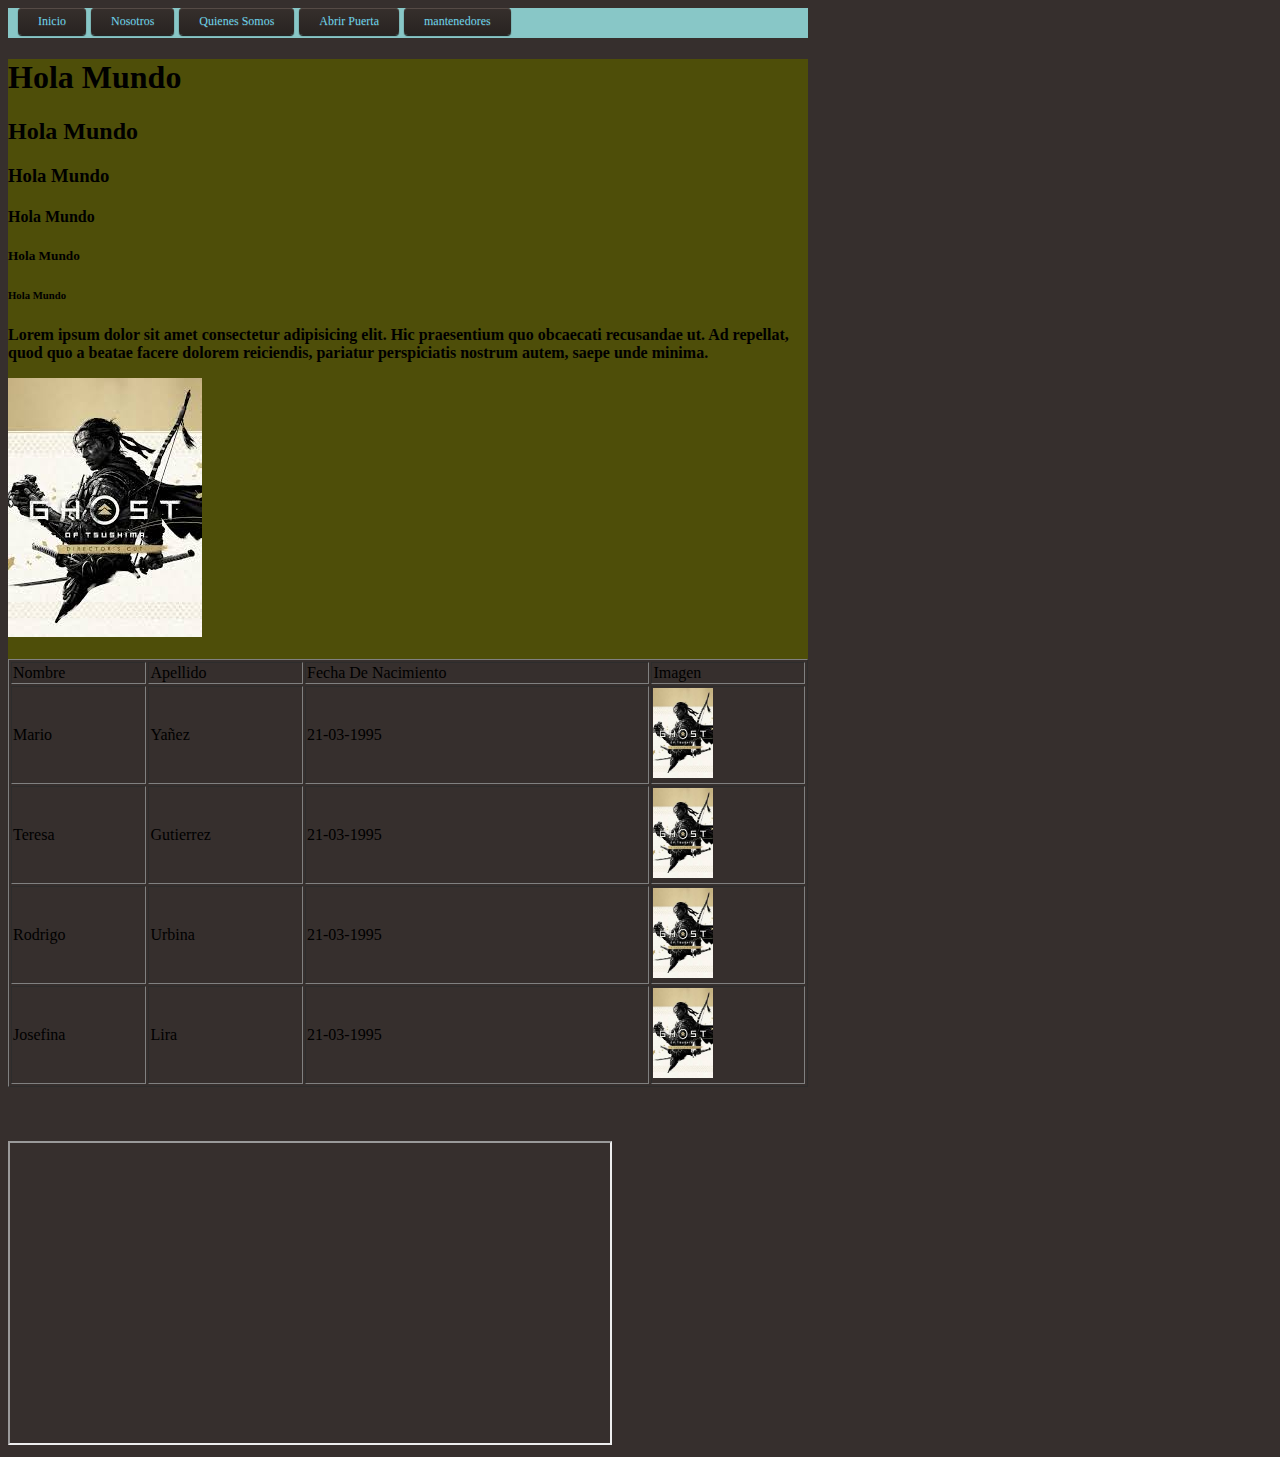
<file: Desarmar y checar/index.html>
<!DOCTYPE html>
<html lang="en">
<head>
    <meta charset="UTF-8">
    <meta name="viewport" content="width=device-width, initial-scale=1.0">
    <link rel="stylesheet" href="css/estilos.css">
    <link rel="stylesheet" href="css/estiloMenu.css">

    <title>Mi Primera Página web</title>
</head>
<body>
    <header>
        <nav>
            <ul class="dark_menu">
                <li><a href="#">Inicio</a></li>
                <li><a href="vistas/nosotros.html">Nosotros</a></li>
                <li><a href="vistas/quienes_somos.html">Quienes Somos</a></li>
                <li><a href="#">Abrir Puerta</a>
                    <ul>
                        <li><a href="vistas/puerta/presionar_boton.html">Presionar Botón</a></li>
                        <li><a href="vistas/puerta/abrir_puerta.html">Abrir Puerta</a></li>
                        <li><a href="#">Salir</a></li>
                    </ul>
                </li>
                <li><a href="vistas/mantenedores.html">mantenedores</a></li>
            </ul>
        </nav>
    </header>
    <!--Esta es mi primera página web-->
    
    <div class="cuerpo">
        <h1>Hola Mundo</h1>
        <h2>Hola Mundo</h2>
        <h3>Hola Mundo</h3>
        <h4>Hola Mundo</h4>
        <h5>Hola Mundo</h5>
        <h6>Hola Mundo</h6>
        <p>
        <strong>Lorem ipsum dolor sit amet consectetur adipisicing elit. Hic praesentium quo obcaecati recusandae ut. 
            Ad repellat, quod quo a beatae facere dolorem reiciendis, pariatur perspiciatis nostrum autem, saepe unde 
            minima.
        </strong>
        </p>
        <img src="img/ghost.jpg" alt="Revisa No cargo la imagen"><br><br>
    </div>
    <table border="1px" style="width: 800px;">
        <tr>
            <td>Nombre</td>
            <td>Apellido</td>
            <td>Fecha De Nacimiento</td>
            <td>Imagen</td>
        </tr>
        <tr>
            <td>Mario</td>
            <td>Yañez</td>
            <td>21-03-1995</td>
            <td><img style="width: 60px; height: 90px;" src="img/ghost.jpg" alt=""></td>
        </tr>
        <tr>
            <td>Teresa</td>
            <td>Gutierrez</td>
            <td>21-03-1995</td>
            <td><img style="width: 60px; height: 90px;" src="img/ghost.jpg" alt=""></td>
        </tr>   
        <tr>
            <td>Rodrigo</td>
            <td>Urbina</td>
            <td>21-03-1995</td>
            <td><img style="width: 60px; height: 90px;" src="img/ghost.jpg" alt=""></td>
        </tr>           

        <tr>
            <td>Josefina</td>
            <td>Lira</td>
            <td>21-03-1995</td>
            <td><img style="width: 60px; height: 90px;" src="img/ghost.jpg" alt=""></td>
        </tr>        
    </table>
    <br><br><br>
    <iframe width="600" height="300" src="https://www.youtube.com/embed/UT2BDnG4HVM" 
    title="Hola Clase de DUOC" 
    frameborder="100" allow="accelerometer; autoplay; clipboard-write; encrypted-media; gyroscope; 
    picture-in-picture; web-share" allowfullscreen></iframe>
    
</body>
</html>
</file>
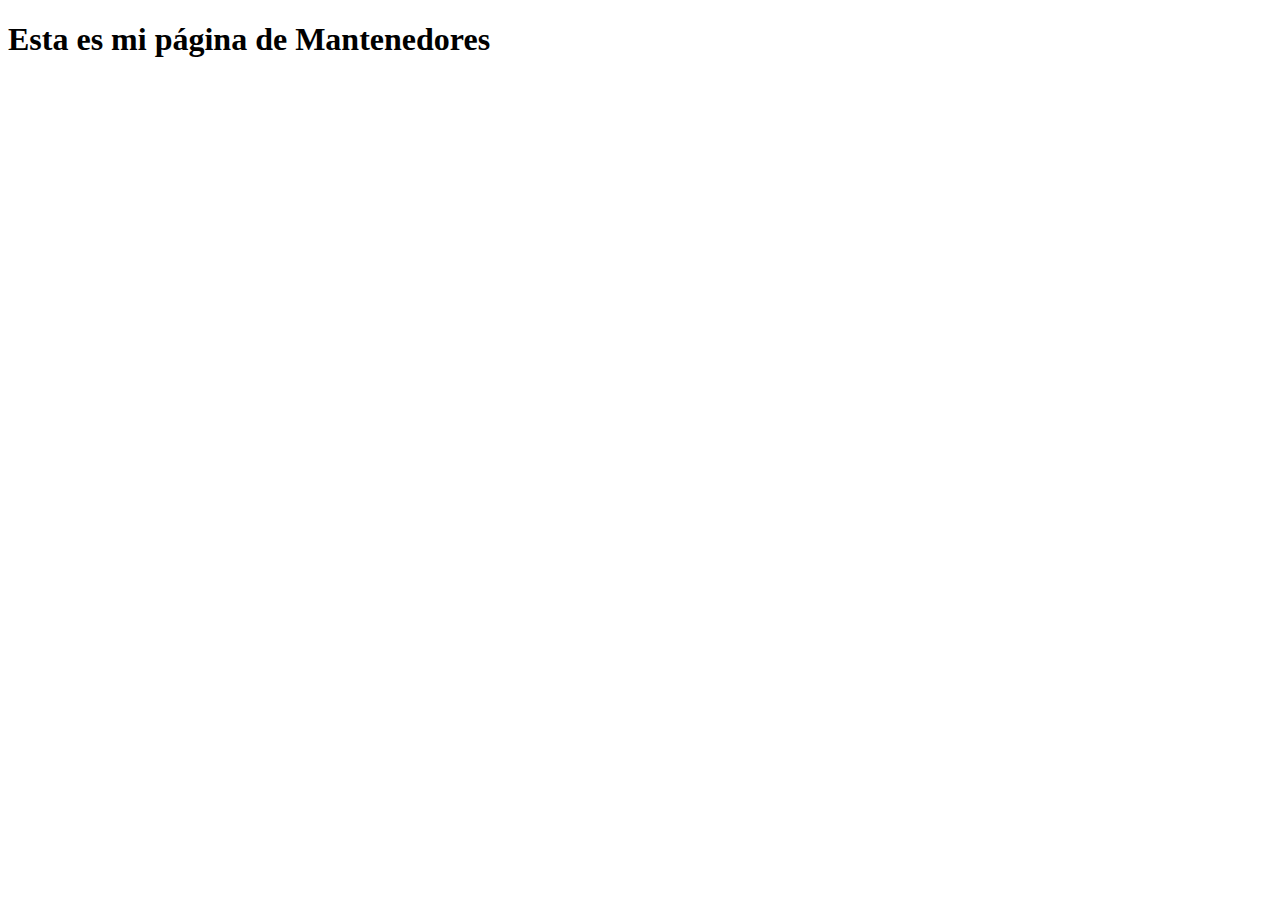
<file: Desarmar y checar/vistas/mantenedores.html>
<!DOCTYPE html>
<html lang="en">
<head>
    <meta charset="UTF-8">
    <meta name="viewport" content="width=device-width, initial-scale=1.0">
    <title>Document</title>
</head>
<body>
    <h1>Esta es mi página de Mantenedores</h1>
</body>
</html>
</file>
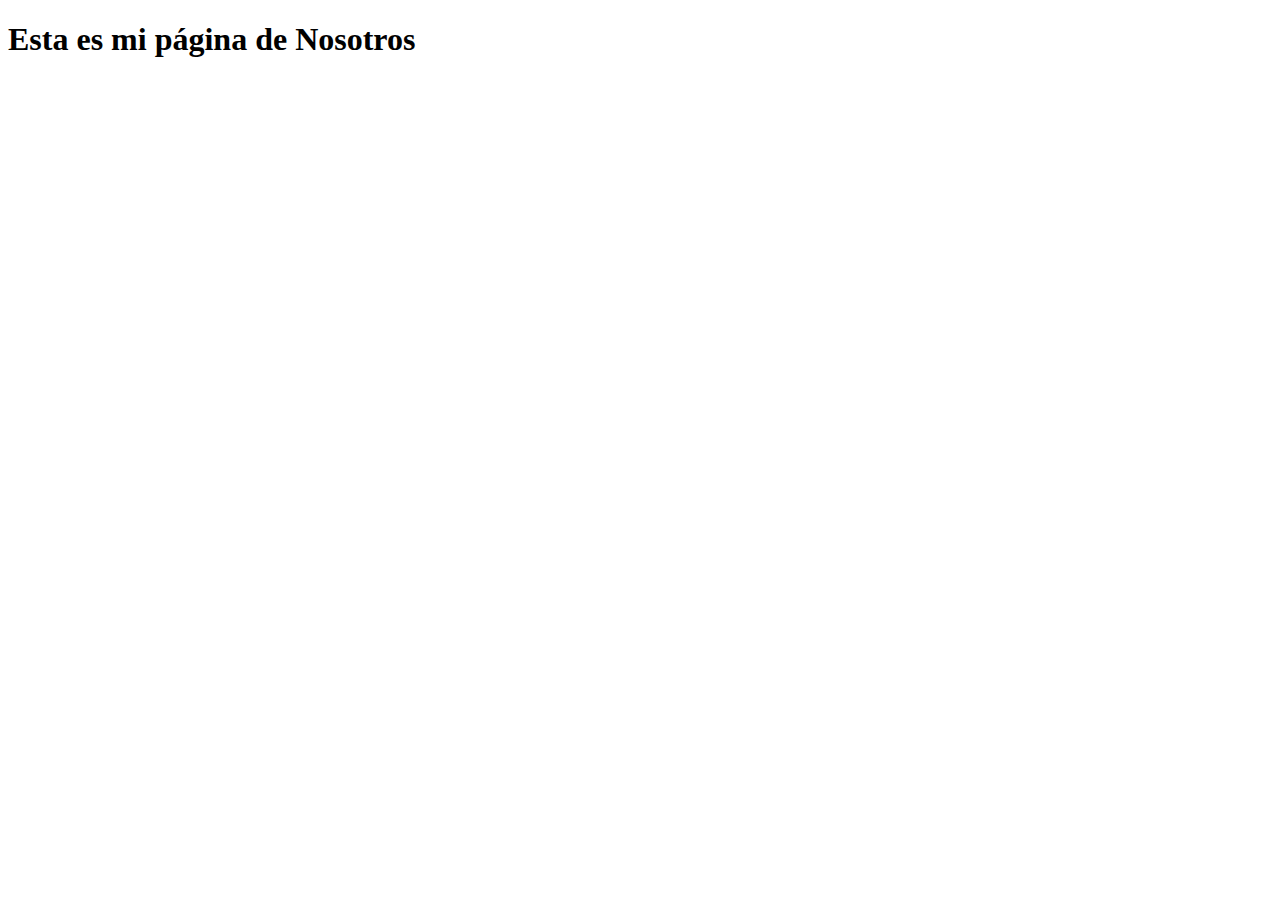
<file: Desarmar y checar/vistas/nosotros.html>
<!DOCTYPE html>
<html lang="en">
<head>
    <meta charset="UTF-8">
    <meta name="viewport" content="width=device-width, initial-scale=1.0">
    <title>Document</title>
</head>
<body>
    <h1>Esta es mi página de Nosotros</h1>
</body>
</html>
</file>
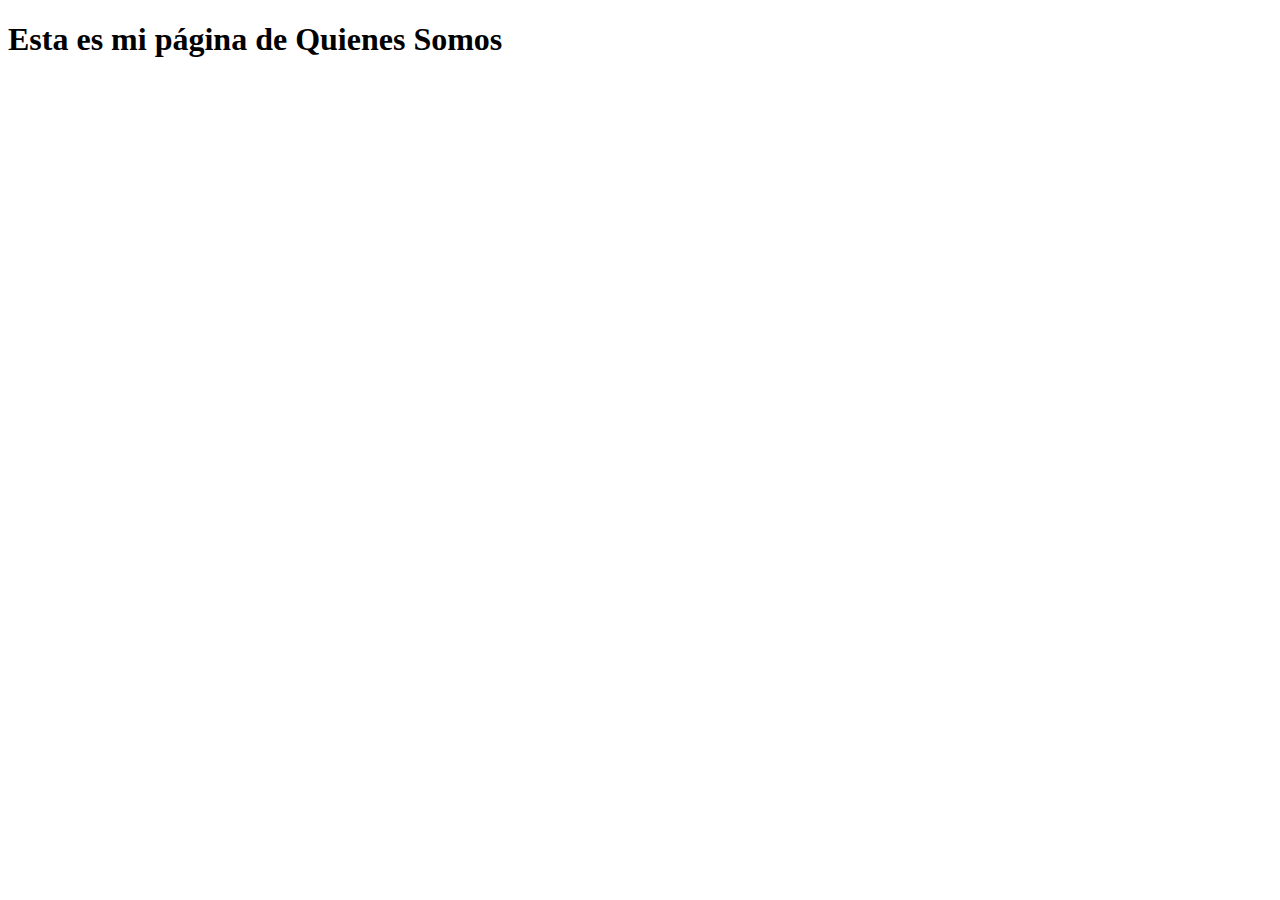
<file: Desarmar y checar/vistas/quienes_somos.html>
<!DOCTYPE html>
<html lang="en">
<head>
    <meta charset="UTF-8">
    <meta name="viewport" content="width=device-width, initial-scale=1.0">
    <title>Document</title>
</head>
<body>
    <h1>Esta es mi página de Quienes Somos</h1>
<footer>
    
</footer>
</body>
</html>
</file>
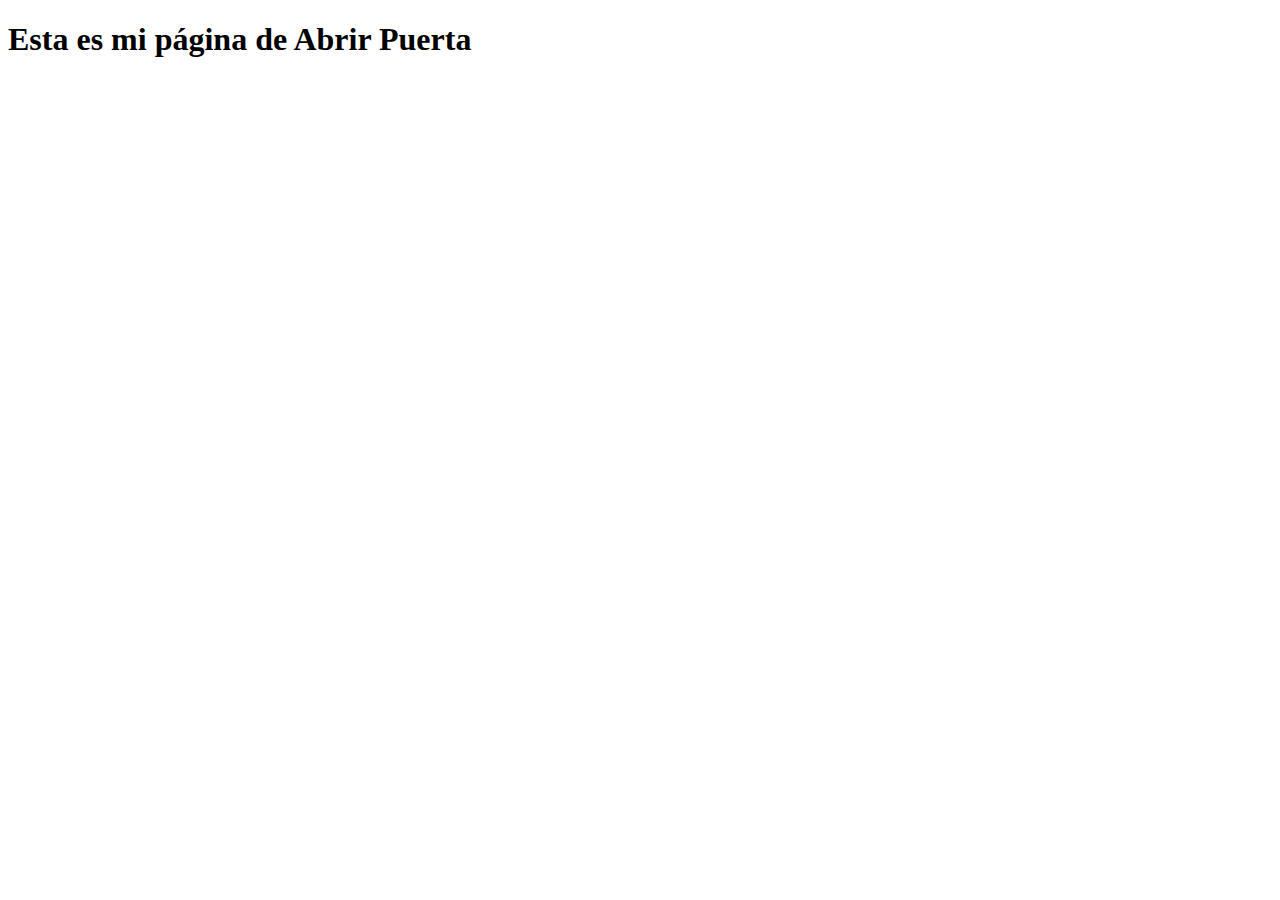
<file: Desarmar y checar/vistas/puerta/abrir_puerta.html>
<!DOCTYPE html>
<html lang="en">
<head>
    <meta charset="UTF-8">
    <meta name="viewport" content="width=device-width, initial-scale=1.0">
    <title>Document</title>
</head>
<body>
    <h1>Esta es mi página de Abrir Puerta</h1>
</body>
</html>
</file>
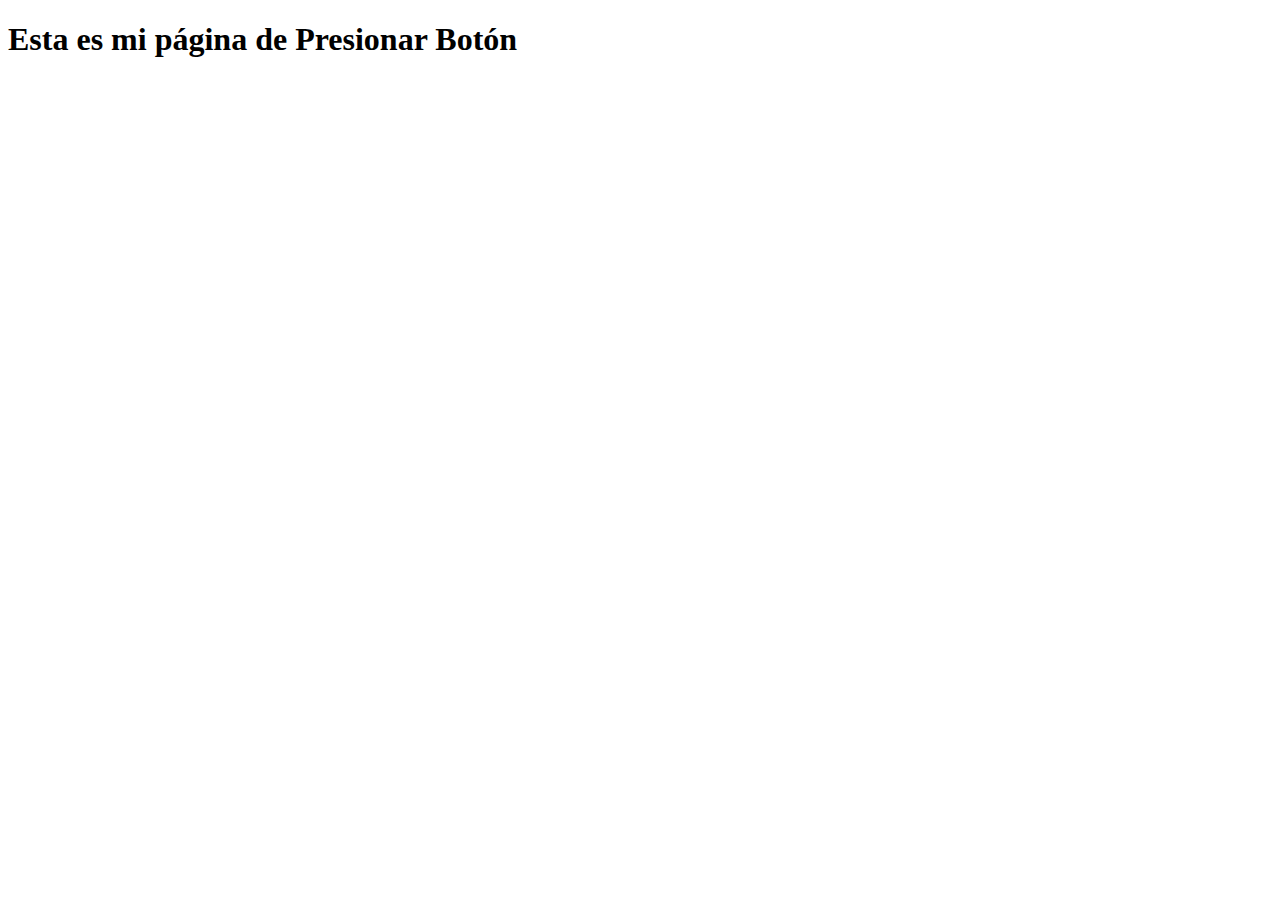
<file: Desarmar y checar/vistas/puerta/presionar_boton.html>
<!DOCTYPE html>
<html lang="en">
<head>
    <meta charset="UTF-8">
    <meta name="viewport" content="width=device-width, initial-scale=1.0">
    <title>Document</title>
</head>
<body>
    <h1>Esta es mi página de Presionar Botón</h1>
</body>
</html>
</file>
<file: Desarmar y checar/css/estilos.css>
@charset "UTF-8";

/*
Estos son mis primeros estilos
del curso de Programacion Web en Duoc
Estamos muy emocionados.
*/
body{
    background-color: #00ff2a;
    width: 800px;
}

nav{
    background-color: #88c7c7;
    width: 800px;
    height: 30px;
}

/* .menu{
    width: 800px;
    height: 200px;
    background-color: #bd6a6a;
}
 */

 .menu{
    width: 800px;
    height: 200px;
    background-color: #00ff2a;
 }

.cuerpo{
    width: 800px;
    height: 600px;
    background-color: #4e4e09;
}
</file>
<file: Desarmar y checar/css/estiloMenu.css>
@charset "UTF-8";
/* CSS Document */

body {background: #362f2d;}

/* Main Dark Menu Unordered List First Level Style */
ul.dark_menu {
    margin: 0 10px 0 10px;
    list-style: none;
    padding: 0;
    /*font-family: Arial;
    font-size: 14px;
    line-height: 14px;*/
	font-family:"Lithos Pro Regular";
    font-size: 12px;
    line-height: 11px;
}

/* Clears all floated List Items */
ul.dark_menu:after {
    content: "";
    clear: both;
    display: block;
    overflow: hidden;
    visibility: hidden;
    width: 0;
    height: 0;
}

/* First Level List Items Style */
ul.dark_menu li {
	float:left;
	margin: 0 0 0 5px;
	position: relative;
}

/* First List Item in First Level Style */
ul.dark_menu li:first-child {
	margin: 0;
}


/*SEGUNDO ESTILO*/
/* List Items Links Style */
ul.dark_menu li a, ul.dark_menu li a:link {
	/* color: #161312; color: #5ccee8;-->COLOR ORIGINAL*/
	color: #69d2ea;
	/*color: #009ec5;*/	


    text-decoration: none;
    display: block;
	padding: 8px 20px; /* --> Para modificar tamaño*/
    /*padding: 10px 26px;*/
	
	/* Text Shadow */
    text-shadow: 0 1px 0 #4b433e;
	
    /* Gradient Background */
    background: #362f2c; /* Old browsers */
    background: -moz-linear-gradient(top, #362f2c 0%, #282321 100%); /* FF3.6+ */
    background: -webkit-gradient(linear, left top, left bottom, color-stop(0%,#362f2c), color-stop(100%,#282321)); 
	
	/* Chrome,Safari4+ */
    background: -webkit-linear-gradient(top, #362f2c 0%,#282321 100%); /* Chrome10+,Safari5.1+ */
    background: -o-linear-gradient(top, #362f2c 0%,#282321 100%); /* Opera11.10+ */
    background: -ms-linear-gradient(top, #362f2c 0%,#282321 100%); /* IE10+ */
    filter: progid:DXImageTransform.Microsoft.gradient( startColorstr='#362f2c', endColorstr='#282321',GradientType=0 ); 
	/* IE6-9 */
	
	background: linear-gradient(top, #362f2c 0%,#282321 100%); /* W3C */
	
	/* Border Radius */
    -webkit-border-radius: 4px;
    -moz-border-radius: 4px;
    border-radius: 4px;	
	
    /* Box Shadows ´--> Para darle borde y sombra a las cajas de menu*/
    -webkit-box-shadow: inset 0 1px 0 #564b46,
                        0 1px 1px #181514;
    -moz-box-shadow: inset 0 1px 0 #564b46,
                        0 1px 1px #181514;
    box-shadow: inset 0 1px 0 #564b46,
                0 1px 1px #181514;
				
    /* Transition Effect */
    -webkit-transition: all 1s ease;
	-moz-transition: all 1s ease;
	-o-transition: all 1s ease;
	-ms-transition: all 1s ease;
	transition: all 1s ease;
}


/*TERCER ESTILO*/
/* List Items Links Hover State Style */
ul.dark_menu li a:hover {
	color: #73635e;/* --> Color para el degradado */
	
    /* Text Shadow */
    text-shadow: 0 1px 1px #000;

    /* Gradient Background */
    background: #282321; /* Old browsers */
    background: -moz-linear-gradient(top, #282321 0%, #362f2c 99%, #362f2c 100%); /* FF3.6+ */
    background: -webkit-gradient(linear, left top, left bottom, color-stop(0%,#282321), color-stop(99%,#362f2c), color-stop(100%,#362f2c)); /* Chrome,Safari4+ */
    background: -webkit-linear-gradient(top, #282321 0%,#362f2c 99%,#362f2c 100%); /* Chrome10+,Safari5.1+ */
    background: -o-linear-gradient(top, #282321 0%,#362f2c 99%,#362f2c 100%); /* Opera11.10+ */
    background: -ms-linear-gradient(top, #282321 0%,#362f2c 99%,#362f2c 100%); /* IE10+ */
    filter: progid:DXImageTransform.Microsoft.gradient( startColorstr='#282321', endColorstr='#362f2c',GradientType=0 ); /* IE6-9 */
    background: linear-gradient(top, #282321 0%,#362f2c 99%,#362f2c 100%); /* W3C */

    /* Transition Effect */
    -webkit-transition: all 1s ease;
	-moz-transition: all 1s ease;
	-o-transition: all 1s ease;
	-ms-transition: all 1s ease;
	transition: all 1s ease;
}


	/* List Items Links Active and Selected State Style COLOR PARA BOTON INICIO*/
	ul.dark_menu li a.selected, ul.dark_menu li a:active {
    /*color: #009ec5; --> COLOR PARA BOTON INICIO CALYPSO */
	color: #73635e;
    background: #282321;

    /* Text Shadow */
    text-shadow: 0 1px 1px #000;

    /* Box Shadows */
    -webkit-box-shadow: inset 0 2px 4px rgba(0,0,0,0.6),
                        0 1px 0 #5e524f;
    -moz-box-shadow: inset 0 2px 4px rgba(0,0,0,0.6),
                        0 1px 0 #5e524f;
    box-shadow: inset 0 2px 4px rgba(0,0,0,0.6),
                0 1px 0 #5e524f;

    /* Transition Effect */
    -webkit-transition: all 1s ease;
    -moz-transition: all 1s ease;
    -o-transition: all 1s ease;
    -ms-transition: all 1s ease;
    transition: all 1s ease;
}


/*CUARTO ESTILO*/
/*Styling Second Level Or Sub Menu Items*/
/* Sub Menu Unordered List Second Level Style */
ul.dark_menu li ul {
    display: none;
}


/*QUINTO ESTILO*/
/* Sub Menu Unordered List Second Level Style
    When Parent List Item is Hovered */
ul.dark_menu li:hover ul {
    position: absolute;
    display: block;
    z-index: 1000;
    left: 0;
    top: 30px;
	/*top: 44px; /*Cambiar de posición los submenus*/
    padding: 5px 0;
    list-style: none;
    background: #282321;

    /* Box Shadows */
    -webkit-box-shadow: inset 0 2px 4px rgba(0,0,0,0.6),
                        0 1px 0 #5e524f;
    -moz-box-shadow: inset 0 2px 4px rgba(0,0,0,0.6),
                        0 1px 0 #5e524f;
    box-shadow: inset 0 2px 4px rgba(0,0,0,0.6),
                0 1px 0 #5e524f;

    /* Border Radius */
    -webkit-border-radius: 4px;
    -moz-border-radius: 4px;
    border-radius: 4px;
}


/*SEXTO ESTILO*/
/* Before Second Level Unordered List Style */
ul.dark_menu li ul:before {
    content: " ";
    position: absolute;
    display: block;
    z-index: 1500;
    left: 0;
    top: -10px;
    height: 10px;
    width: 100%;
}

/*SEPTIMO ESTILO*/
/* Second Level Menu List Items Style */
ul.dark_menu li ul li {
    float: none;
    margin: 0 10px;
    border-bottom: 1px solid #191614;
    border-top: 1px solid #3a3230;
}

/* First List Item in Second Level Menu Style */
ul.dark_menu li ul li:first-child {
    margin: 0 10px;
    border-top: 0 none;
}

/* Last List Item in Second Level Menu Style */
ul.dark_menu li ul li:last-child {
    border-bottom: 0 none;
}


/*OCTAVO ESTILO (CAMBIA LA FORMA DE VISUALIZACIÓN DE LOS SUBMENUS DEJÁNDOLO NORMAL Y SUBRAYADO)*/
/* Second Level List Items Links Style */
/*
ul.dark_menu li ul li a, ul.dark_menu li ul li a:link {

    color: #73635e;
    display: block;
    background: transparent none;
    padding: 10px 20px 10px 5px;
    white-space: nowrap;
*/
    /* Text Shadow */
/*
    text-shadow: 0 1px 2px #000;
*/

    /* Box Shadows */
/*
    -webkit-box-shadow: 0 0 0 rgba(0,0,0,0);
    -moz-box-shadow: 0 0 0 rgba(0,0,0,0);
    box-shadow: 0 0 0 rgba(0,0,0,0);
*/

    /* Border Radius */
/*
    -webkit-border-radius: 0px;
    -moz-border-radius: 0px;
    border-radius: 0px;
*/
}

/* Second Level List Items Links Hover State Style */
/*
ul.dark_menu li ul li a:hover {
    text-decoration: underline;
    background: #2a2523;
}
*/
</file>
